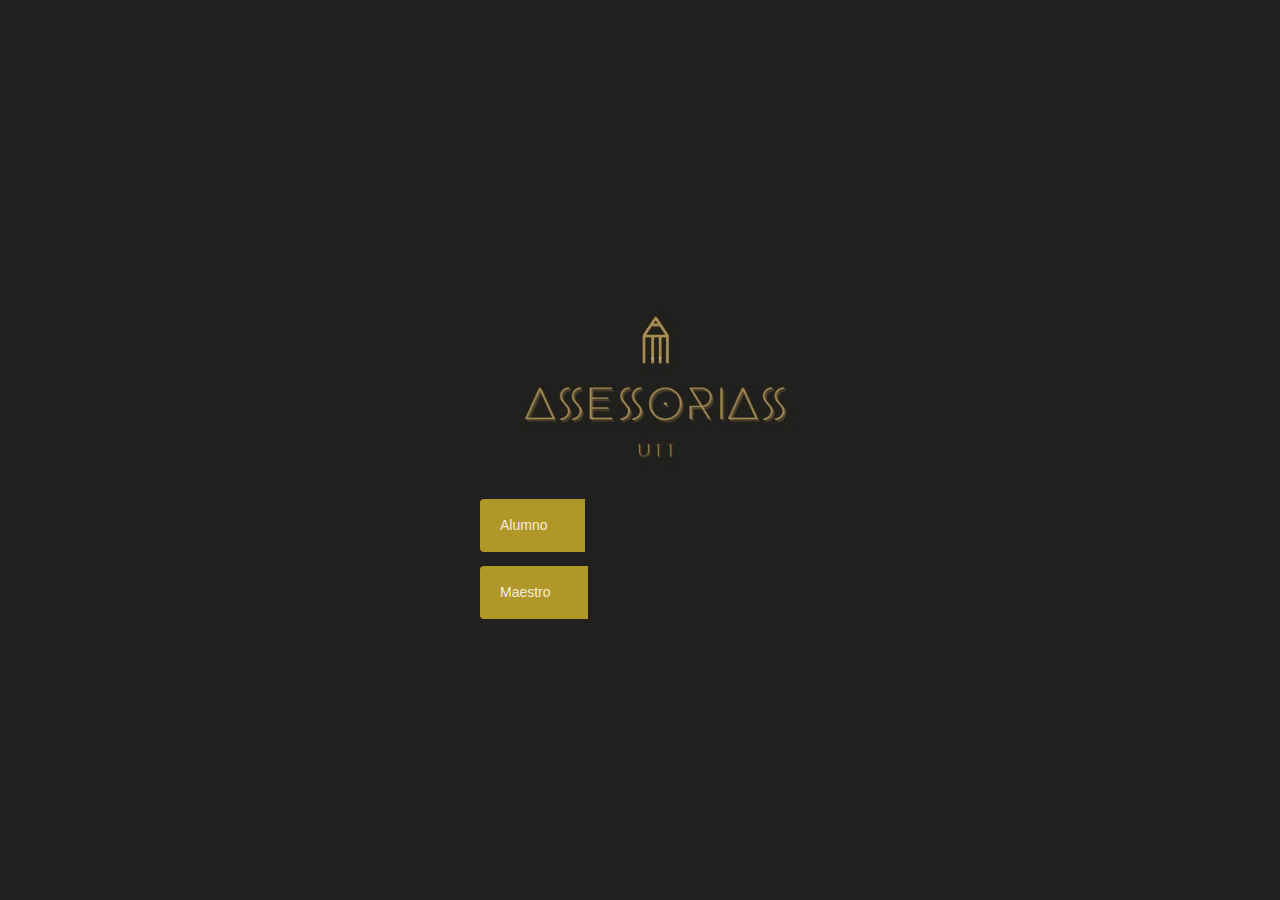
<file: elegirUsuario.html>
<!DOCTYPE html>
<html lang="en">
<head>
    <meta charset="UTF-8">
    <meta http-equiv="X-UA-Compatible" content="IE=edge">
    <meta name="viewport" content="width=device-width, initial-scale=1.0">
    <link rel="stylesheet" href="login.css">
    <title>Elegir un tipo de usario</title>
</head>


    <body class="align">
        <div class="grid">
      
            <form action="validaruser.php" method="POST" class="form login">
              <img src="utt.jpeg" width = "350px">
              
              <div class="form__field">
                <label for="login__username">
                    <a href="registroAlumno.php">Alumno</a>
                    <svg class="icon"></svg>
              </div>
        
              <div class="form__field">
                <label for="login__username">
                    <a href="registroMaestro.php">Maestro</a>
                 
                    <svg class="icon"></svg>
              </div>
</body>
</html>
</file>
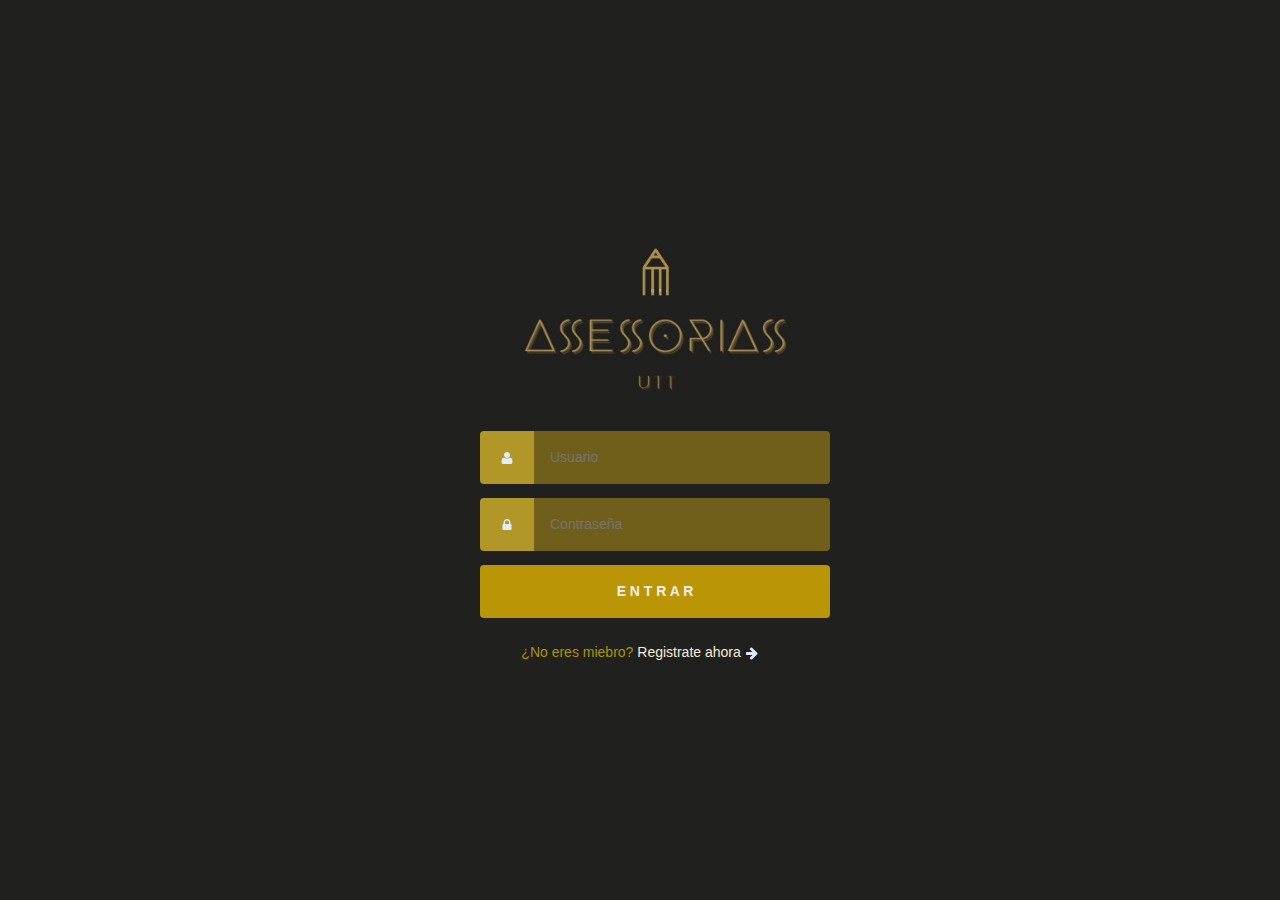
<file: login.html>
<!DOCTYPE html>
<html lang="en">
<head>
    <meta charset="UTF-8">
    <meta http-equiv="X-UA-Compatible" content="IE=edge">
    <meta name="viewport" content="width=device-width, initial-scale=1.0">
    <link rel="stylesheet" href="login.css">
    <link rel="icon" href="Iconopag.ico">
    <title>Login</title>
</head>

<body class="align">

    <div class="grid">
  
      <form action="validaruser.php" method="POST" class="form login">
        <img src="utt.jpeg" width = "350px">
  
        <div class="form__field">
          <label for="login__username"><svg class="icon">
              <use xlink:href="#icon-user"></use>
            </svg><span class="hidden">Usuario</span></label>
          <input autocomplete="username" id="login__username" name="correo" type="text"  class="form__input" placeholder="Usuario" required>
        </div>
  
        <div class="form__field">
          <label for="login__password"><svg class="icon">
              <use xlink:href="#icon-lock"></use>
            </svg><span class="hidden">Contraseña</span></label>
          <input id="login__password" type="password" name="contrasena" class="form__input" placeholder="Contraseña" required>
        </div>
  
        <div class="form__field">
          <input type="submit" value="E N T R A R" class="button">
        </div>
  
      </form>
  
      <p class="text--center">¿No eres miebro? <a href="elegirUsuario.html">Registrate ahora</a> <svg class="icon">
          <use xlink:href="#icon-arrow-right"></use>
        </svg></p>
  
    </div>
  
    <svg xmlns="http://www.w3.org/2000/svg" class="icons">
      <symbol id="icon-arrow-right" viewBox="0 0 1792 1792">
        <path d="M1600 960q0 54-37 91l-651 651q-39 37-91 37-51 0-90-37l-75-75q-38-38-38-91t38-91l293-293H245q-52 0-84.5-37.5T128 1024V896q0-53 32.5-90.5T245 768h704L656 474q-38-36-38-90t38-90l75-75q38-38 90-38 53 0 91 38l651 651q37 35 37 90z" />
      </symbol>
      <symbol id="icon-lock" viewBox="0 0 1792 1792">
        <path d="M640 768h512V576q0-106-75-181t-181-75-181 75-75 181v192zm832 96v576q0 40-28 68t-68 28H416q-40 0-68-28t-28-68V864q0-40 28-68t68-28h32V576q0-184 132-316t316-132 316 132 132 316v192h32q40 0 68 28t28 68z" />
      </symbol>
      <symbol id="icon-user" viewBox="0 0 1792 1792">
        <path d="M1600 1405q0 120-73 189.5t-194 69.5H459q-121 0-194-69.5T192 1405q0-53 3.5-103.5t14-109T236 1084t43-97.5 62-81 85.5-53.5T538 832q9 0 42 21.5t74.5 48 108 48T896 971t133.5-21.5 108-48 74.5-48 42-21.5q61 0 111.5 20t85.5 53.5 62 81 43 97.5 26.5 108.5 14 109 3.5 103.5zm-320-893q0 159-112.5 271.5T896 896 624.5 783.5 512 512t112.5-271.5T896 128t271.5 112.5T1280 512z" />
      </symbol>

      
    </svg>
</body>
</html>
</file>
<file: login.css>
@use postcss-preset-env {
    stage: 0;
  }
  
  /* config.css */

  :root {
    --baseColor: #e2ecf5;
  }
  
  /* helpers/align.css */
  
  .align {
    display: grid;
    place-items: center;
  }
  
  .grid {
    inline-size: 90%;
    margin-inline: auto;
    max-inline-size: 20rem;
  }
  
  /* helpers/hidden.css */
  
  .hidden {
    border: 0;
    clip: rect(0 0 0 0);
    height: 1px;
    margin: -1px;
    overflow: hidden;
    padding: 0;
    position: absolute;
    width: 1px;
  }
  
  /* helpers/icon.css */
  
  :root {
    --iconFill: var(--baseColor);
  }
  
  .icons {
    display: none;
    color: rgb(15, 16, 16);
  }
  
  .icon {
    block-size: 1em;
    display: inline-block;
    fill: var(--iconFill);
    inline-size: 1em;
    vertical-align: middle;
  }
  
  /* layout/base.css */
  
  :root {
    --htmlFontSize: 100%;
  
    --bodyBackgroundColor: #20201F;
    --bodyColor: var(--baseColor);
    --bodyFontFamily: "Open Sans";
    --bodyFontFamilyFallback: sans-serif;
    --bodyFontSize: 0.875rem;
    --bodyFontWeight: 400;
    --bodyLineHeight: 1.5;
  }
  
  * {
    box-sizing: inherit;
  }
  
  html {
    box-sizing: border-box;
    font-size: var(--htmlFontSize);
  }
  
  body {
    background-color: var(--bodyBackgroundColor);
    color: var(--bodyColor);
    font-family: var(--bodyFontFamily), var(--bodyFontFamilyFallback);
    font-size: var(--bodyFontSize);
    font-weight: var(--bodyFontWeight);
    line-height: var(--bodyLineHeight);
    margin: 0;
    min-block-size: 100vh;
  }
  
  /* modules/anchor.css */
  
  :root {
    --anchorColor: rgb(245, 236, 213);
  }
  
  a {
    color: var(--anchorColor);
    outline: 0;
    text-decoration: none;
  }
  
  a:focus,
  a:hover {
    text-decoration: underline;
  }
  
  /* modules/form.css */
  
  :root {
    --formGap: 0.875rem;
  }
  
  input {
    background-image: none;
    border: 0;
    color: inherit;
    font: inherit;
    margin: 0;
    outline: 0;
    padding: 0;
    transition: background-color 0.3s;
  }
  
  input[type="submit"] {
    cursor: pointer;
  }
  
  .form {
    display: grid;
    gap: var(--formGap);
  }
  
  .form input[type="password"],
  .form input[type="text"],
  .form input[type="submit"] {
    inline-size: 100%;
  }
  
  .form__field {
    display: flex;
  }
  
  .form__input {
    flex: 1;
  }
  
  /* modules/login.css */
  
  :root {
    --loginBorderRadus: 0.25rem;
    --loginColor: #20201F;
  
    --loginInputBackgroundColor: #d5ae1472;
    --loginInputHoverBackgroundColor: #dfb81bb3;
  
    --loginLabelBackgroundColor: #e0bc2cc2;
  
    --loginSubmitBackgroundColor: #ba9606;
    --loginSubmitColor: #eee;
    --loginSubmitHoverBackgroundColor: #ba9606;
    
  }
  
  .login {
    color: var(--loginColor);
    
  }
  
  .login label,
  .login input[type="text"],
  .login input[type="password"],
  .login input[type="submit"] {
    border-radius: var(--loginBorderRadus);
    padding: 1rem;
    
  }
  
  .login label {
    background-color: var(--loginLabelBackgroundColor);
    border-bottom-right-radius: 0;
    border-top-right-radius: 0;
    padding-inline: 1.25rem;
    
    
  }
  
  .login input[type="password"],
  .login input[type="text"],
  .login input[type="email"] {
    background-color: var(--loginInputBackgroundColor);
    border-bottom-left-radius: 0;
    border-top-left-radius: 0;
    
  }
  
  .login input[type="password"]:focus,
  .login input[type="password"]:hover,
  .login input[type="text"]:focus,
  .login input[type="text"]:hover,
  .login input[type="email"]:focus,
  .login input[type="email"]:hover {
    background-color: var(--loginInputHoverBackgroundColor);
  }
  
  .login input[type="submit"] {
    background-color: var(--loginSubmitBackgroundColor);
    color: var(--loginSubmitColor);
    font-weight: 700;
    text-transform: uppercase;
  }
  
  .login input[type="submit"]:focus,
  .login input[type="submit"]:hover {
    background-color: var(--loginSubmitHoverBackgroundColor);
  }
  
  /* modules/text.css */
  
  p {
    margin-block: 1.5rem;
  }
  
  .text--center {
    text-align: center;
    color: rgb(168, 149, 5);
  }
</file>
